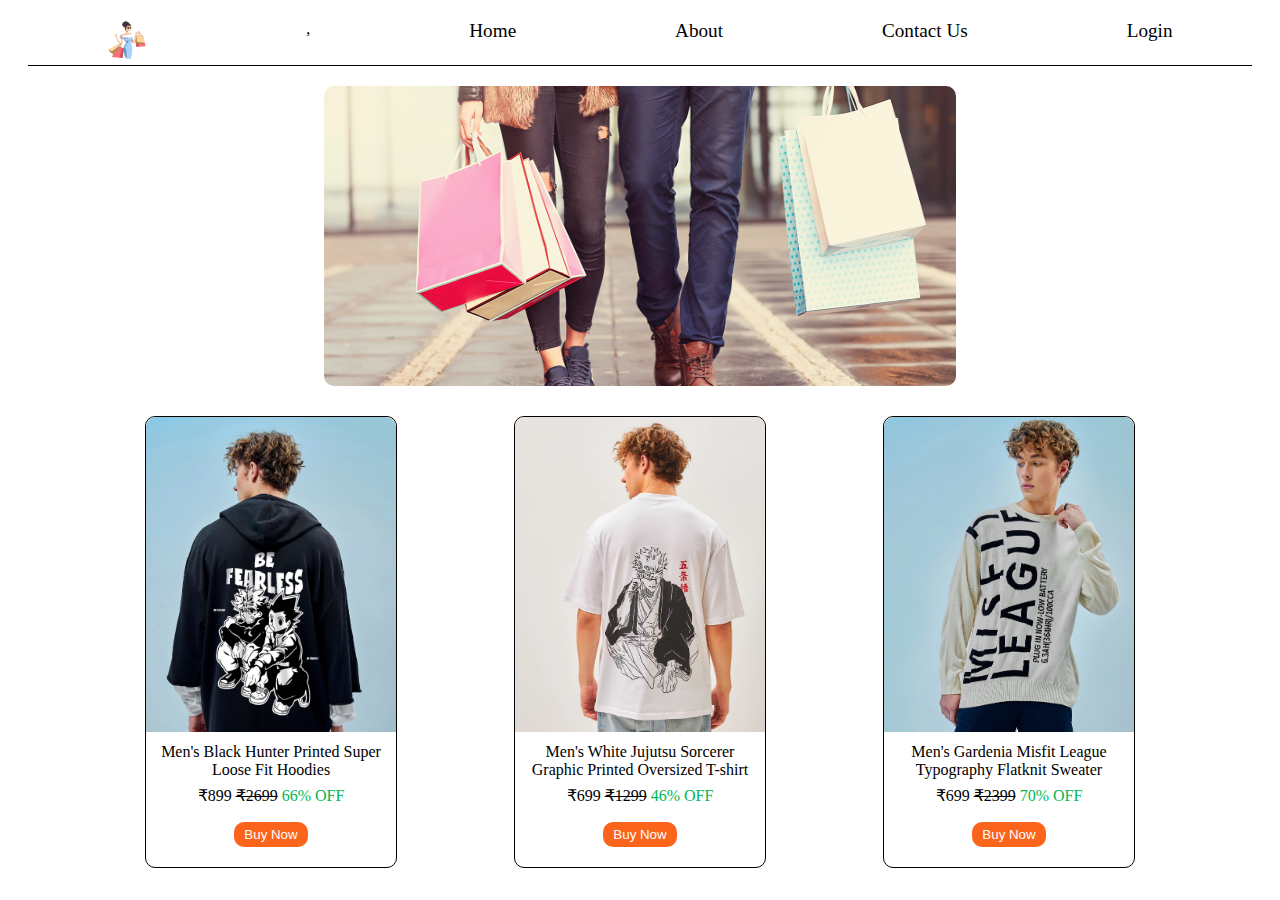
<file: index.html>
<!DOCTYPE html>
<html>
  <head>
    <title>Shops Free!!</title>
    <link rel="stylesheet" href="./css/index.css" />
    <link rel="stylesheet" href="./css/style.css" />
  </head>
  <body>
    <div class="nav">
      <div class="content-nav">
        <img src="./icons/icon.png" alt="icon" class="icon" />
      </div>,
      <div class="content-nav">
        <a href="./index.html"> Home </a>
      </div>
      <div class="content-nav">
        <a href="./pages/about.html"> About </a>
      </div>
      <div class="content-nav">
        <a href="./pages/contact.html"> Contact Us </a>
      </div>
      <div class="content-nav">
        <a href="#"> Login</a>
      </div>
    </div>
    <div class="img">
      <img src="./img/shopping-home.jpg" alt="fashion-shopping" class="home-img"/>
    </div>
    <div class="container">
      <div class="cards">
        <img src="./img/hoodie.png" alt="hoodie" class="img-product" />
        <p class="product-discription">
          Men's Black Hunter Printed Super Loose Fit Hoodies
        </p>
        <p class="product-price">₹899 <del>₹2699</del><span> 66% OFF</span></p>
        <div class="btn">
          <button class="btn-buy-now">Buy Now</button>
        </div>
      </div>
      <div class="cards">
        <img src="./img/t-shirt.png" alt="T-shirt" class="img-product" />
        <p class="product-discription">
            Men's White Jujutsu Sorcerer Graphic Printed Oversized T-shirt
        </p>
        <p class="product-price">₹699 <del>₹1299</del><span> 46% OFF</span></p>
        <div class="btn">
          <button class="btn-buy-now">Buy Now</button>
        </div>
      </div>
      <div class="cards">
        <img src="./img/sweater.png" alt="sweater" class="img-product" />
        <p class="product-discription">
            Men's Gardenia Misfit League Typography Flatknit Sweater
        </p>
        <p class="product-price">₹699 <del>₹2399</del><span> 70% OFF</span></p>
        <div class="btn">
          <button class="btn-buy-now">Buy Now</button>
        </div>
      </div>
      </div>
    </div>
  </body>
</html>
</file>
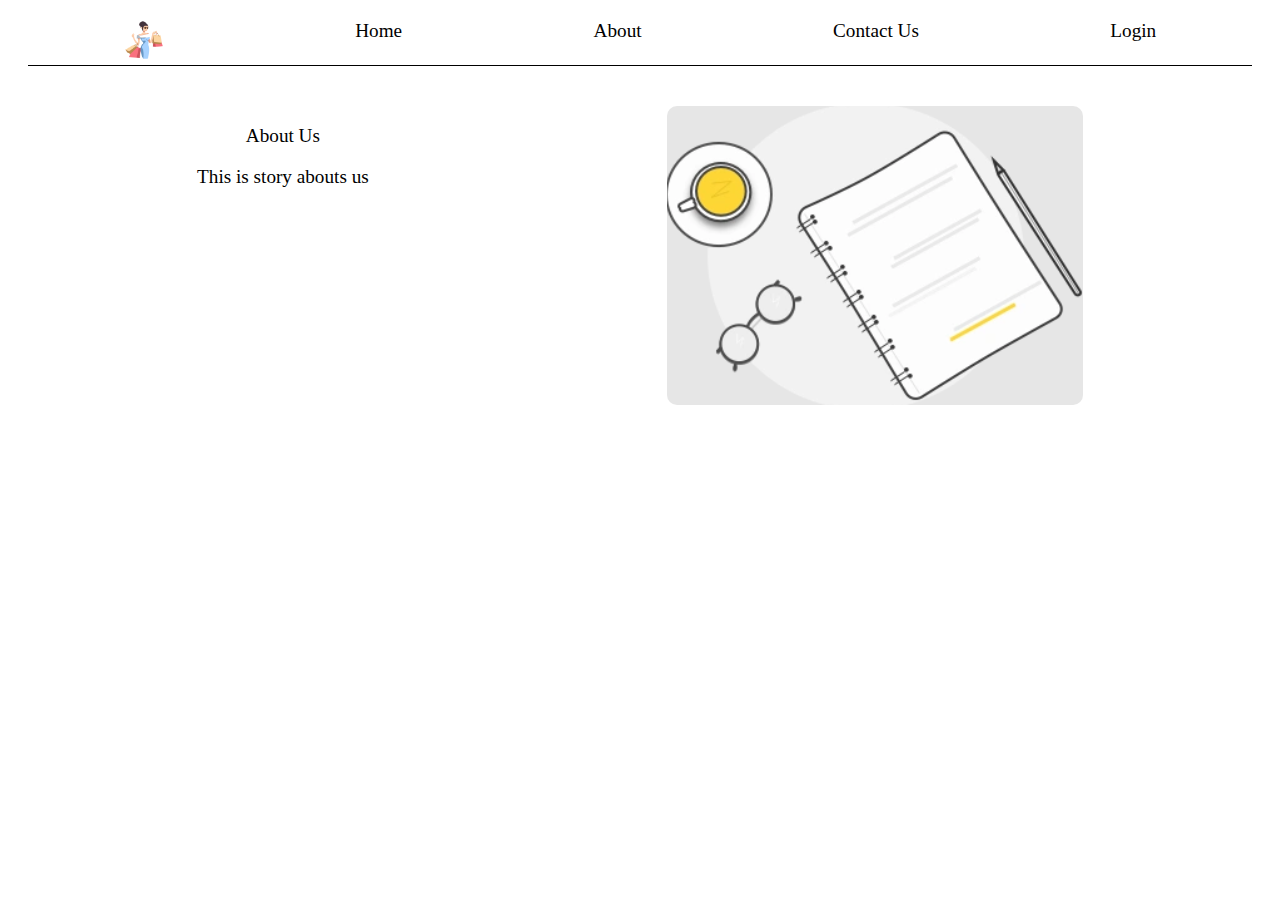
<file: pages/about.html>
<!DOCTYPE html>
<html>
  <head>
    <title>About Us</title>
    <link rel="stylesheet" href="../css/style.css" />
    <link rel="stylesheet" href="../css/about.css" />
  </head>
  <body>
    <div class="nav">
      <div class="content-nav">
        <img src="../icons/icon.png" alt="icon" class="icon" />
      </div>
      <div class="content-nav">
        <a href="../index.html"> Home </a>
      </div>
      <div class="content-nav">
        <a href="./about.html"> About </a>
      </div>
      <div class="content-nav">
        <a href="./contact.html"> Contact Us </a>
      </div>
      <div class="content-nav">
        <a href="#"> Login</a>
      </div>
    </div>
    <div class="about">
      <div class="section">
        <p class="title">About Us </p>
        <p class="title"> This is story abouts us</p>
      </div>
      <div class="section">
        <img
          src="../icons/about-us.png"
          alt="our story"
          class="our-story-img"
        />
      </div>
    </div>
  </body>
</html>
</file>
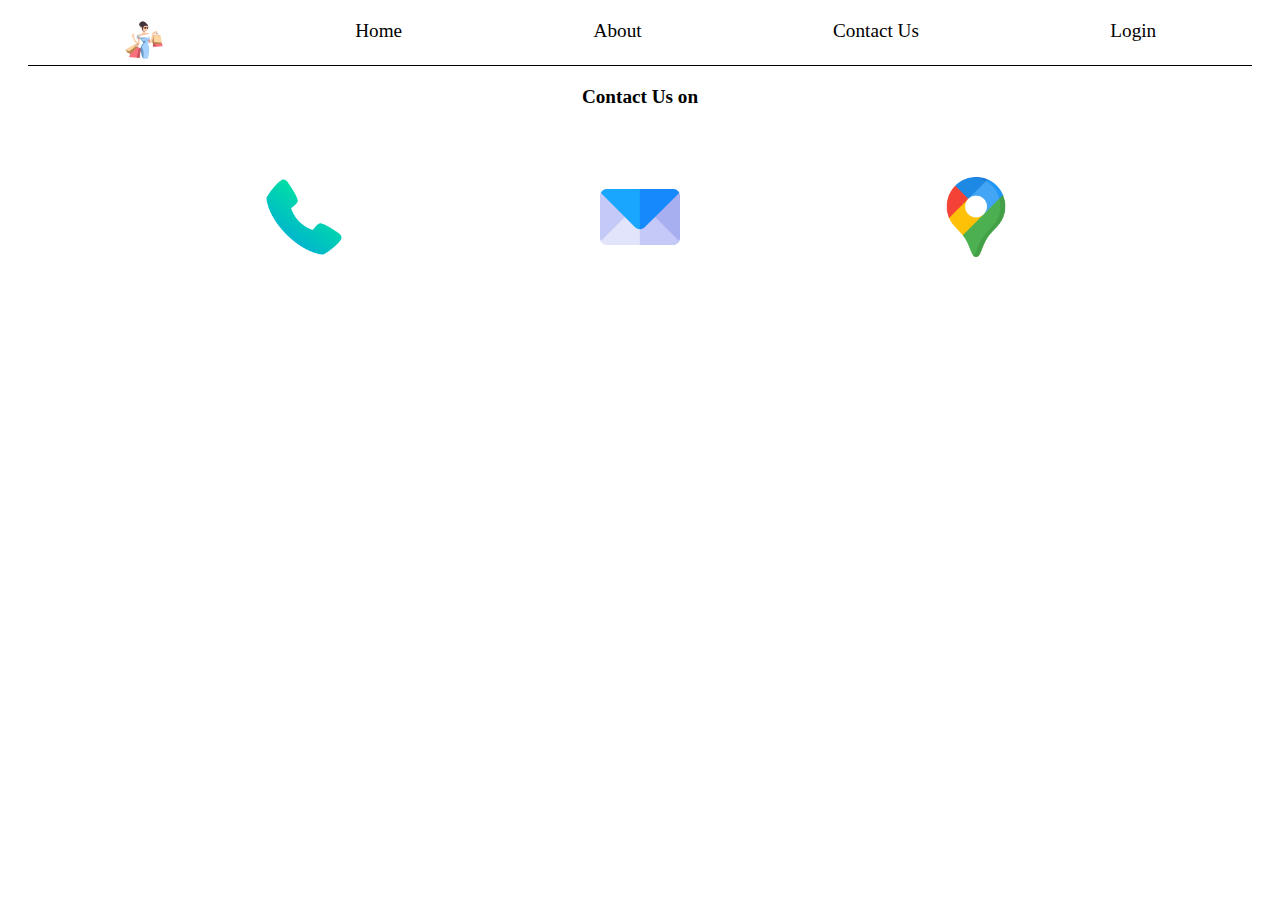
<file: pages/contact.html>
<!DOCTYPE html>
<html>
  <head>
    <title>Contact Us</title>
    <link rel="stylesheet" href="../css/style.css" />
    <link rel="stylesheet" href="../css/contact.css" />
  </head>
  <body>
    <div class="nav">
      <div class="content-nav">
        <img src="../icons/icon.png" alt="icon" class="icon" />
      </div>
      <div class="content-nav">
        <a href="../index.html"> Home </a>
      </div>
      <div class="content-nav">
        <a href="./about.html"> About </a>
      </div>
      <div class="content-nav">
        <a href="./contact.html"> Contact Us </a>
      </div>
      <div class="content-nav">
        <a href="#"> Login</a>
      </div>
    </div>
    <p class="title">Contact Us on</p>
    <div class="contact">
      <div class="info">
        <a href="tel: 8767678488">
          <img src="../icons/phone-call.png" alt="phone-call" class="img"/>
        </a>
      </div>
      <div class="info">
        <a href="mailto: sahilapatil2004@gmail.com">
          <img src="../icons/email.png" alt="email" class="img"/>
        </a>
      </div>
      <div class="info">
        <a href="https://maps.app.goo.gl/HJZoASPpyNCQho6U8">
          <img src="../icons/google-maps.png" alt="maps" class="img"/>
        </a>
      </div>
    </div>
  </body>
</html>
</file>
<file: css/index.css>
.img {
    display: flex;
    justify-content: center;
}

.home-img {
    width: 50%;
    height: 300px;
    border-radius: 10px;
}

.container {
    margin: 30px 20px;
    display: flex;
    justify-content: space-evenly;
}

.cards {
    width: 250px;
    height: 450px;
    border: 1px solid black;
    border-radius: 10px;

}

.img-product {
    width: 100%;
    height: 70%;
    border-radius: 10px 10px 0 0;

}

.product-discription {
    margin: 7px;
    text-align: center;
}

.product-price {
    margin: 7px;
    text-align: center;
}

span {
    color: #00b852;
}
.btn {
    display: flex;
    justify-content: center;
}
.btn-buy-now {
    margin-top: 10px;
    padding: 5px 10px;
    border: none;
    border-radius: 10px;
    background-color: #fb641b;
    color: white;
}
</file>
<file: css/style.css>
.nav {
    display: flex;
    justify-content: space-around;
    margin: 20px;
    border-bottom: 1px solid black;
}

.content-nav {
    font-size: larger;
}

a {
    color: black;
    text-decoration: none;
}

.icon {
    width: 40px;
}
</file>
<file: css/about.css>
.about {
    display: flex;
    justify-content: space-around;
    margin: 40px;
}

.title {
    text-align: center;
    font-size: larger;
}

.our-story-img {
    border: none;
    border-radius: 10px;
}
</file>
<file: css/contact.css>
.title {
    font-weight: 600;
    font-size: larger;
    text-align: center;
}

.contact {
    display: flex;
    justify-content: space-evenly;
}

.img {
    width: 80px;
    margin-top: 50px;
}
</file>
